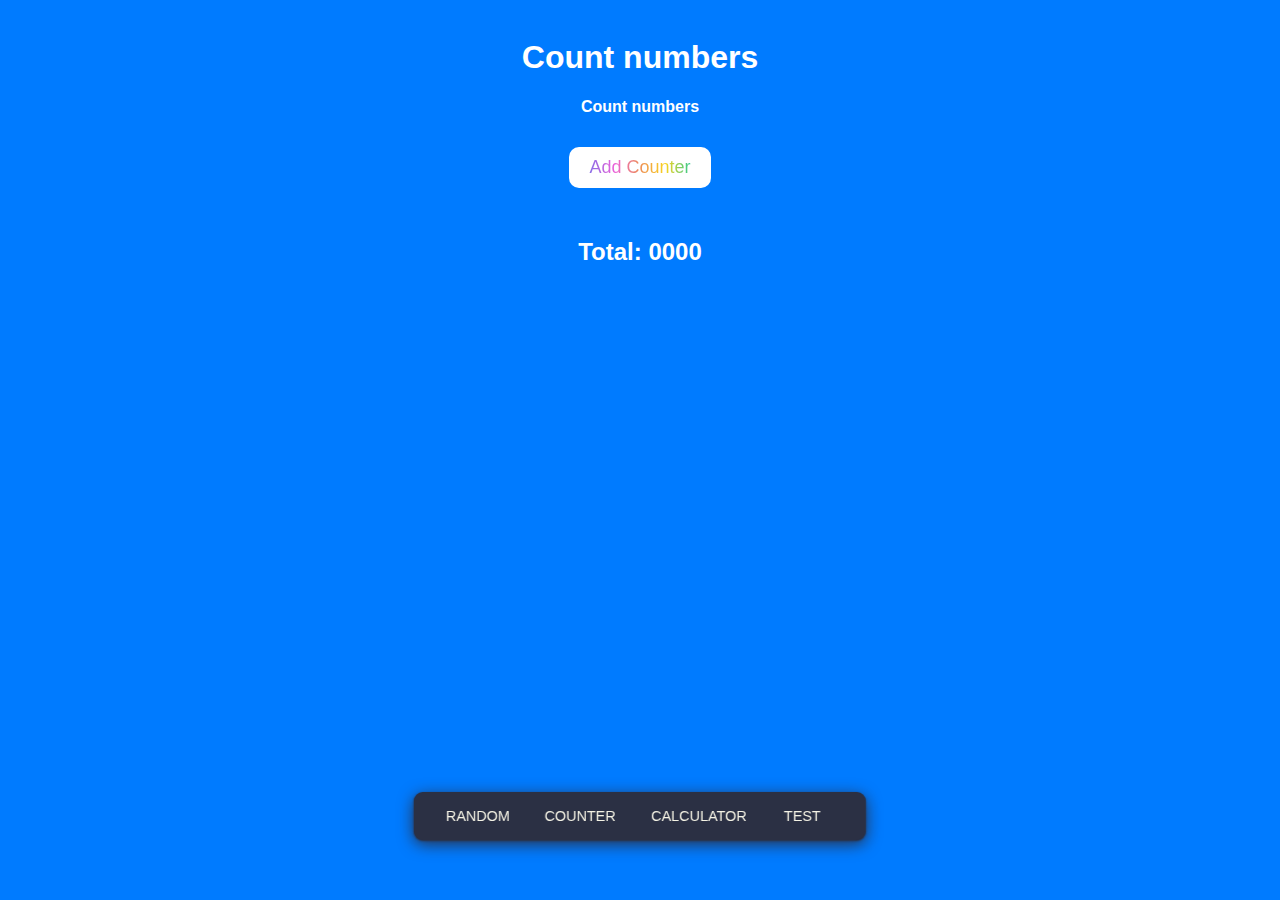
<file: index2.html>
<!DOCTYPE html>
<html lang="en">
<head>
    <meta charset="UTF-8">
    <meta name="viewport" content="width=device-width, initial-scale=1.0">
    <title>TTXMultiCounter</title>
    <link rel="stylesheet" href="style2.css">
</head>
<body align=center>
    <div class="background"><br>

        <div class="container">

            <h1>
                <span>Count numbers</span>
            </h1>

            <p>
                <h4>
                Count numbers</h4>
                    </div>
        

        <button id="addCounter" class="button">
            <span class="sp">Add Counter</span>            
        </button>
        
        <div class="total-container">
            <h2>Total: <span id="total">0000</span></h2>
        
            </div>
        
        
        <div id="counters" class="counters"></div>
<br><br><br><br><br>
    
        

    
    <script src="script2.js"></script>

            <nav class="navMenu">
                <div class="rainbow-hover">
              <a href="index.html">Random</a>&nbsp;&nbsp;&nbsp;&nbsp;
              <a href="index2.html">Counter</a>&nbsp;&nbsp;&nbsp;&nbsp;&nbsp;&nbsp;
              <a href="#">Calculator</a>&nbsp;&nbsp;&nbsp;&nbsp;&nbsp;&nbsp;
              <a href="#">test</a>
              </div>
            </nav>

    

    </div>
</body>
</html>
</file>
<file: style2.css>
body {

  margin: 0;
  padding: 0;
  background-color: #007bff;
  
  
  
  }

.background {
  display: flex;
  color: white;
  align-items: center;
  flex-direction: column;
  height: 100vh;
  
  margin: 0;
  font-family: Arial, sans-serif;
}


.container {
  text-align: center;
  color: white;
  width: 80%;
  max-width: 600px;
}

.container {

  
  
  text-align: center;
  color: white;
  width: 80%;
  max-width: 600px;
}

h1 {
  margin-bottom: 20px;
}

.counter {
  
  flex-direction: column;
  
  font-size: 36px;
  font-weight: bold;
  margin: 10px 0;
  font-family: 'Courier New', Courier, monospace;
  display: flex;
  justify-content: center;
  align-items: center;
  gap: 10px;
}

.counters {
  margin-top: 20px;
}

.button {
  background-color: white;
  border: none;
  border-radius: 10px;
  font-size: 18px;
  padding: 10px 20px;
  cursor: pointer;
  color: #0072ff;
  margin: 10px;
}

.button:active {
  background-color: #e0e0e0;
}

.counter .controls button {
  background-color: white;
  border: none;
  border-radius: 50%;
  font-size: 24px;
  width: 40px;
  height: 40px;
  cursor: pointer;
  color: #0072ff;
}

.counter .controls button:active {
  background-color: #e0e0e0;
}

.delete-button {
  background-color: #ff3d3d;
  border: none;
  border-radius: 10px;
  font-size: 18px;
  padding: 10px 20px;
  cursor: pointer;
  color: white;
}

.total-container {
  margin-top: 20px;
}

.footer {
  background-color: #004d65;
  color: white;
  padding: 20px 0;
  text-align: center;
  width: 100%;
  position: fixed;
  bottom: 0;
}
.rainbow-hover {
  font-size: 16px;
  font-weight: 700;
  color: #ff7576;
  background-color: #2B3044;
  border: none;
  outline: none;
  cursor: pointer;
  padding: 12px 24px;
  position: relative;
  line-height: 24px;
  border-radius: 9px;
  box-shadow: 0px 1px 2px #2B3044,
    0px 4px 16px #2B3044;
  transform-style: preserve-3d;
  transform: scale(var(--s, 1)) perspective(600px)
    rotateX(var(--rx, 0deg)) rotateY(var(--ry, 0deg));
  perspective: 600px;
  transition: transform 0.1s;
}

.sp {
  background: linear-gradient(
      90deg,
      #866ee7,
      #ea60da,
      #ed8f57,
      #fbd41d,
      #2cca91
    );
  -webkit-background-clip: text;
  -webkit-text-fill-color: transparent;
  background-clip: text;
  display: block;
}

.rainbow-hover:active {
  transition: 0.3s;
  transform: scale(0.93);
}


@import url("https://fonts.googleapis.com/css2?family=Montserrat:wght@400;500;600;700&display=swap");



.navMenu {
  position: fixed;
  bottom: 0px;
  top: 92%;
  left: 50%;
  -webkit-transform: translate(-50%, -50%);
  transform: translate(-50%, -50%);

}

.navMenu a {
  color: #f6f4e6;
  text-decoration: none;
  font-size: 0.9em;
  text-transform: uppercase;
  font-weight: 500;
  display: inline-block;
  width: 80px;
  -webkit-transition: all 0.2s ease-in-out;
  transition: all 0.2s ease-in-out;

}

.navMenu a:hover {
  color: #fddb3a;
}

.navMenu .dot {
  width: 6px;
  height: 6px;
  background: #fddb3a;
  border-radius: 50%;
  opacity: 0;
  -webkit-transform: translateX(30px);
  transform: translateX(30px);
  -webkit-transition: all 0.2s ease-in-out;
  transition: all 0.2s ease-in-out;
}

.navMenu a:nth-child(1):hover ~ .dot {
  -webkit-transform: translateX(30px);
  transform: translateX(30px);
  -webkit-transition: all 0.2s ease-in-out;
  transition: all 0.2s ease-in-out;
  opacity: 1;
}

.navMenu a:nth-child(2):hover ~ .dot {
  -webkit-transform: translateX(110px);
  transform: translateX(110px);
  -webkit-transition: all 0.2s ease-in-out;
  transition: all 0.2s ease-in-out;
  opacity: 1;
}

.navMenu a:nth-child(3):hover ~ .dot {
  -webkit-transform: translateX(200px);
  transform: translateX(200px);
  -webkit-transition: all 0.2s ease-in-out;
  transition: all 0.2s ease-in-out;
  opacity: 1;
}

.navMenu a:nth-child(4):hover ~ .dot {
  -webkit-transform: translateX(285px);
  transform: translateX(285px);
  -webkit-transition: all 0.2s ease-in-out;
  transition: all 0.2s ease-in-out;
  opacity: 1;
}

.na{
  font-size: 16px;
  font-weight: 700;

  background-color: #2B3044;

  padding: 20px 250px;

  border-radius: 9px;
  box-shadow: 0px 1px 2px #2B3044,
    0px 4px 16px #2B3044;

}
</file>
